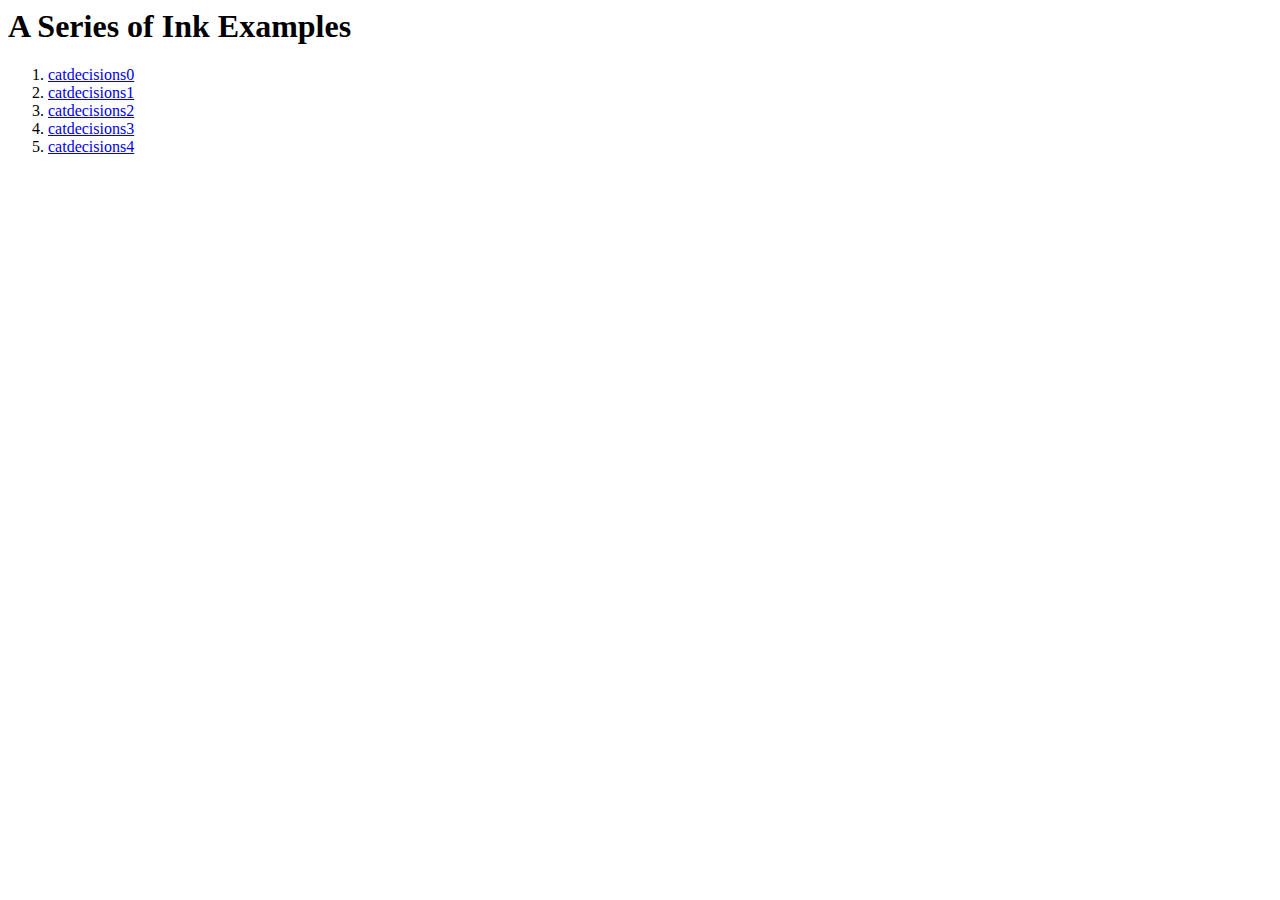
<file: ink/index.html>
<html><head><title>A Series of Ink Examples</title></head>
<body><h1>A Series of Ink Examples</h1><ol>
<li><a href=cats/catdecisions0.html>catdecisions0</a></li>
<li><a href=cats/catdecisions1.html>catdecisions1</a></li>
<li><a href=cats/catdecisions2.html>catdecisions2</a></li>
<li><a href=cats/catdecisions3.html>catdecisions3</a></li>
<li><a href=cats/catdecisions4.html>catdecisions4</a></li>

</ol>
</body>
</html>
</file>
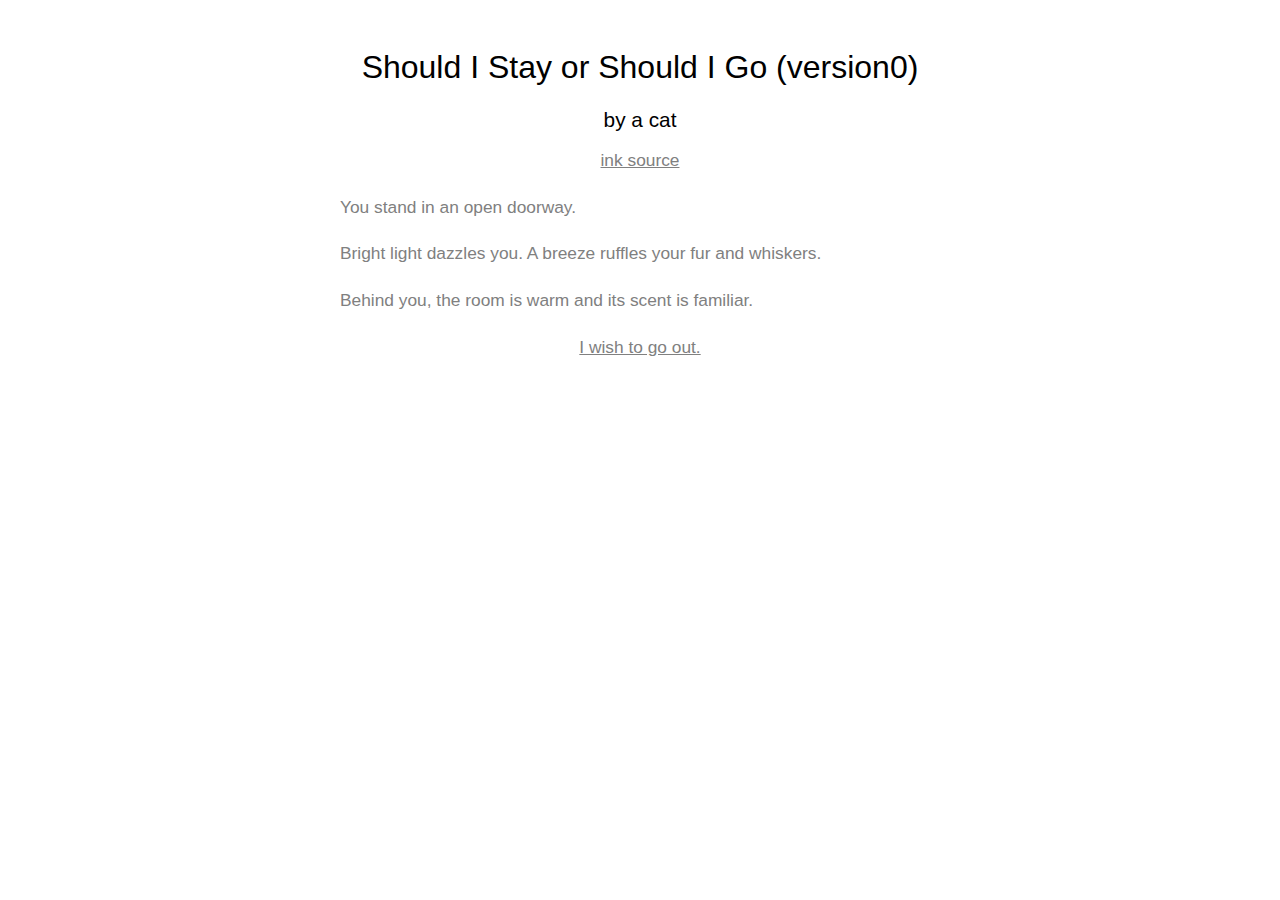
<file: ink/cats/catdecisions0.html>
<!doctype html>
<html lang="en">
<head>
    <meta charset="utf-8">

    <title>Should I Stay or Should I Go (version 0)</title>

    <meta name="viewport" content="width=device-width, initial-scale=1.0">

    <link rel="stylesheet" href="style.css">

</head>

<body>

    <div id="story" class="container">
        <h1>Should I Stay or Should I Go (version0)</h1>
        <h1 class="byline">by a cat</h1>
        <h1 class="byline"><a href="catdecisions0.ink">ink source</a></h1>
        <p></p>
    </div>

    <script src="ink.js"></script>
    <script src="catdecisions0.js"></script>
    <script src="main.js"></script>
</body>
</html>
</file>
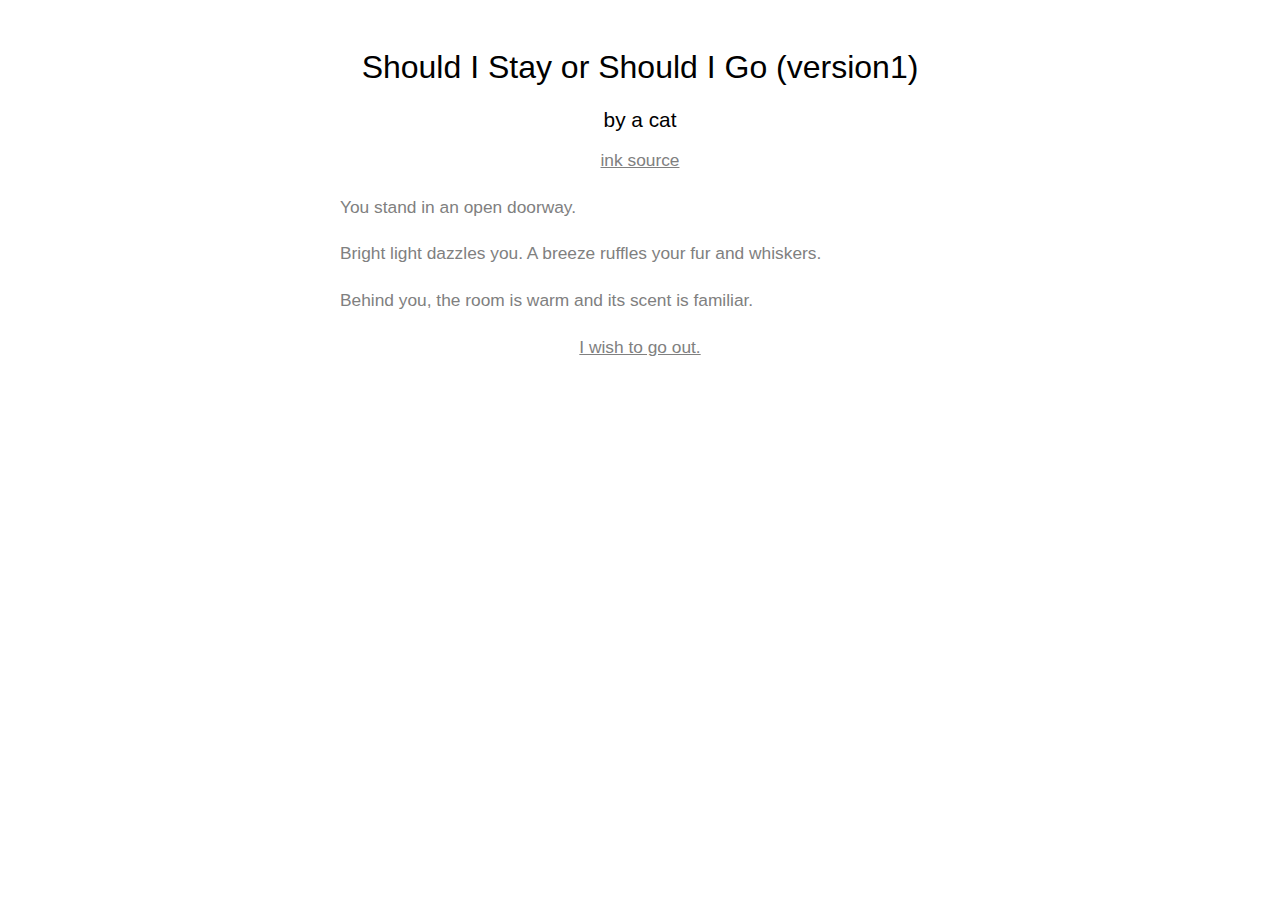
<file: ink/cats/catdecisions1.html>
<!doctype html>
<html lang="en">
<head>
    <meta charset="utf-8">

    <title>Should I Stay or Should I Go (version 1)</title>

    <meta name="viewport" content="width=device-width, initial-scale=1.0">

    <link rel="stylesheet" href="style.css">

</head>

<body>

    <div id="story" class="container">
        <h1>Should I Stay or Should I Go (version1)</h1>
        <h1 class="byline">by a cat</h1>
        <h1 class="byline"><a href="catdecisions1.ink">ink source</a></h1>
        <p></p>
    </div>

    <script src="ink.js"></script>
    <script src="catdecisions1.js"></script>
    <script src="main.js"></script>
</body>
</html>
</file>
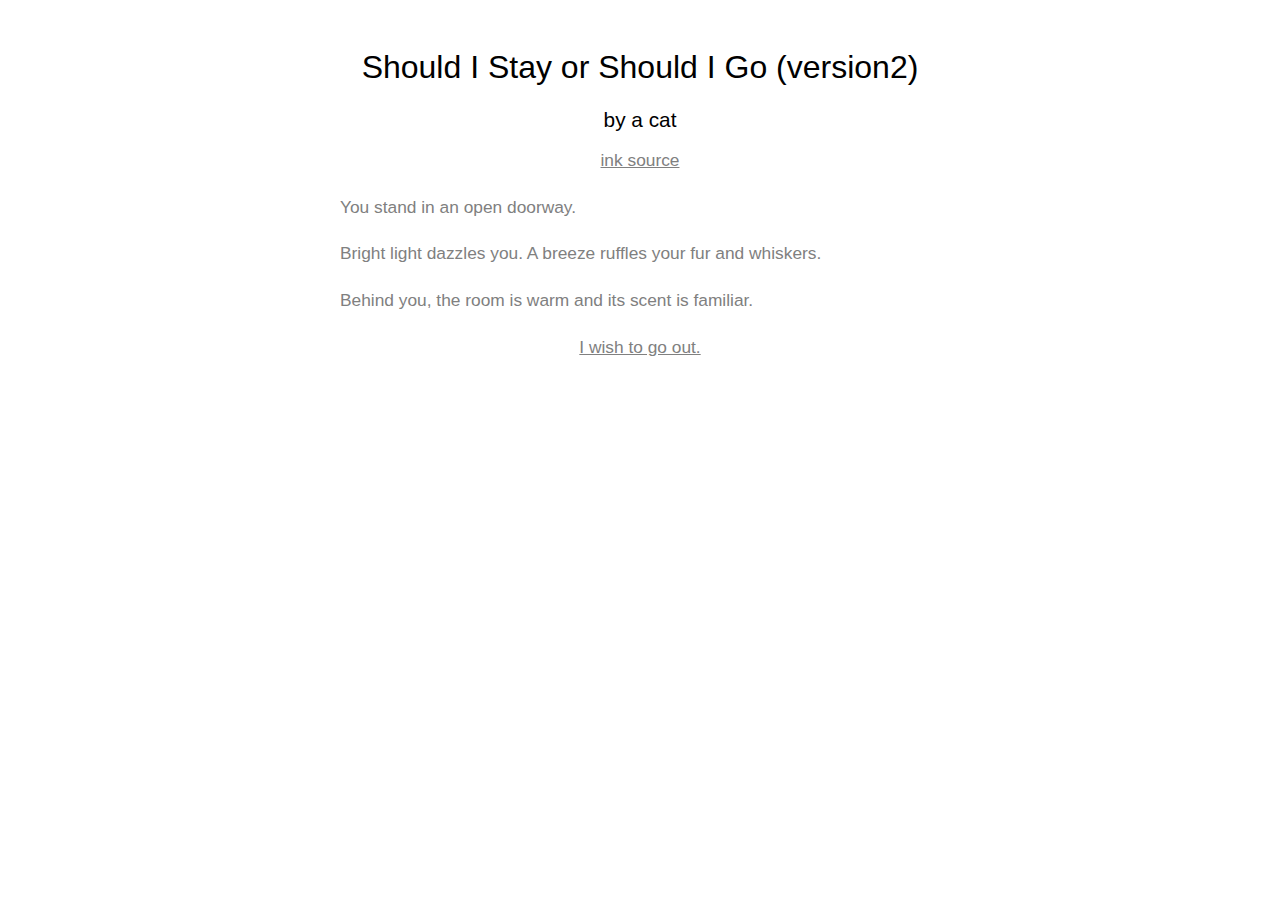
<file: ink/cats/catdecisions2.html>
<!doctype html>
<html lang="en">
<head>
    <meta charset="utf-8">

    <title>Should I Stay or Should I Go (version 2)</title>

    <meta name="viewport" content="width=device-width, initial-scale=1.0">

    <link rel="stylesheet" href="style.css">

</head>

<body>

    <div id="story" class="container">
        <h1>Should I Stay or Should I Go (version2)</h1>
        <h1 class="byline">by a cat</h1>
        <h1 class="byline"><a href="catdecisions2.ink">ink source</a></h1>
        <p></p>
    </div>

    <script src="ink.js"></script>
    <script src="catdecisions2.js"></script>
    <script src="main.js"></script>
</body>
</html>
</file>
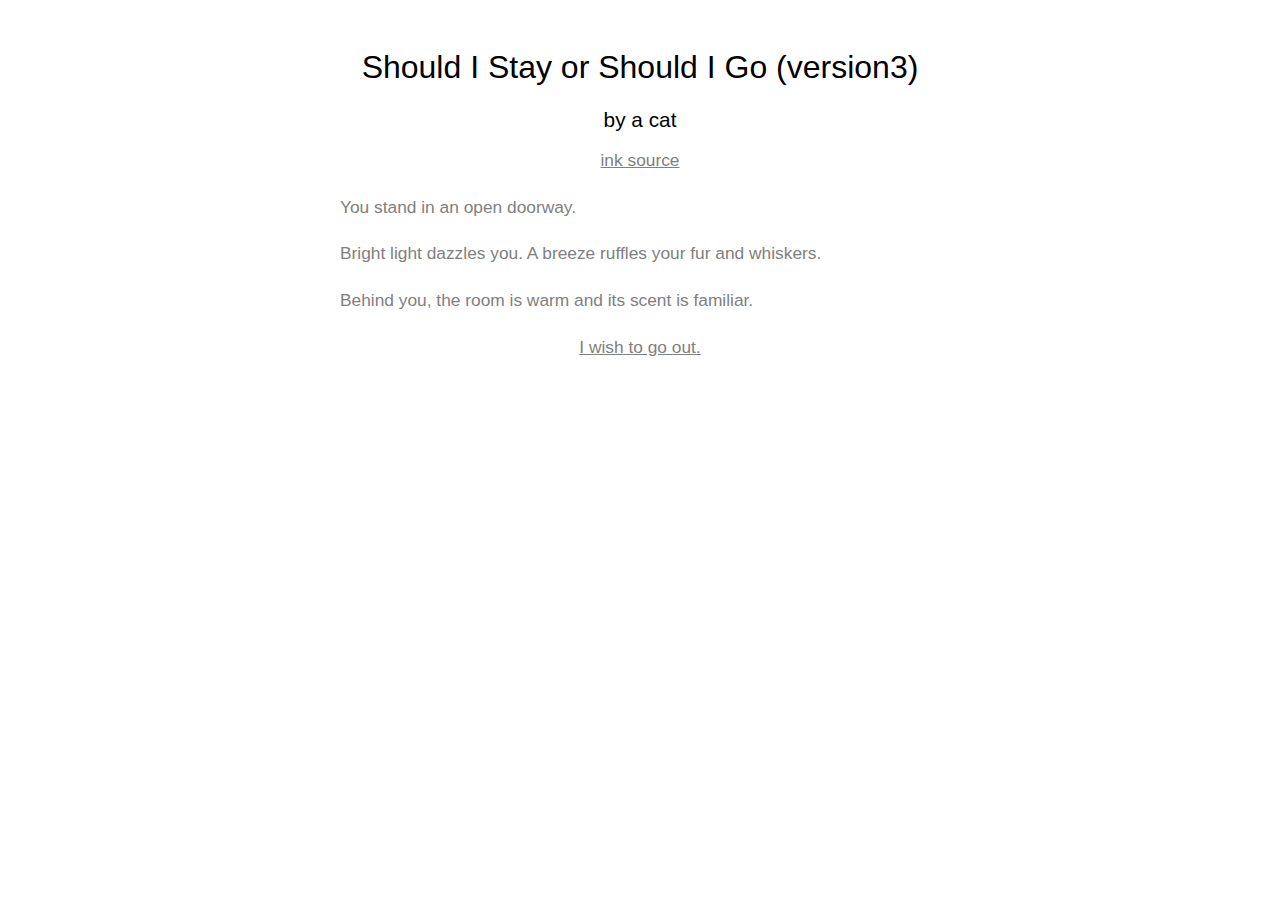
<file: ink/cats/catdecisions3.html>
<!doctype html>
<html lang="en">
<head>
    <meta charset="utf-8">

    <title>Should I Stay or Should I Go (version 3)</title>

    <meta name="viewport" content="width=device-width, initial-scale=1.0">

    <link rel="stylesheet" href="style.css">

</head>

<body>

    <div id="story" class="container">
        <h1>Should I Stay or Should I Go (version3)</h1>
        <h1 class="byline">by a cat</h1>
        <h1 class="byline"><a href="catdecisions3.ink">ink source</a></h1>
        <p></p>
    </div>

    <script src="ink.js"></script>
    <script src="catdecisions3.js"></script>
    <script src="main.js"></script>
</body>
</html>
</file>
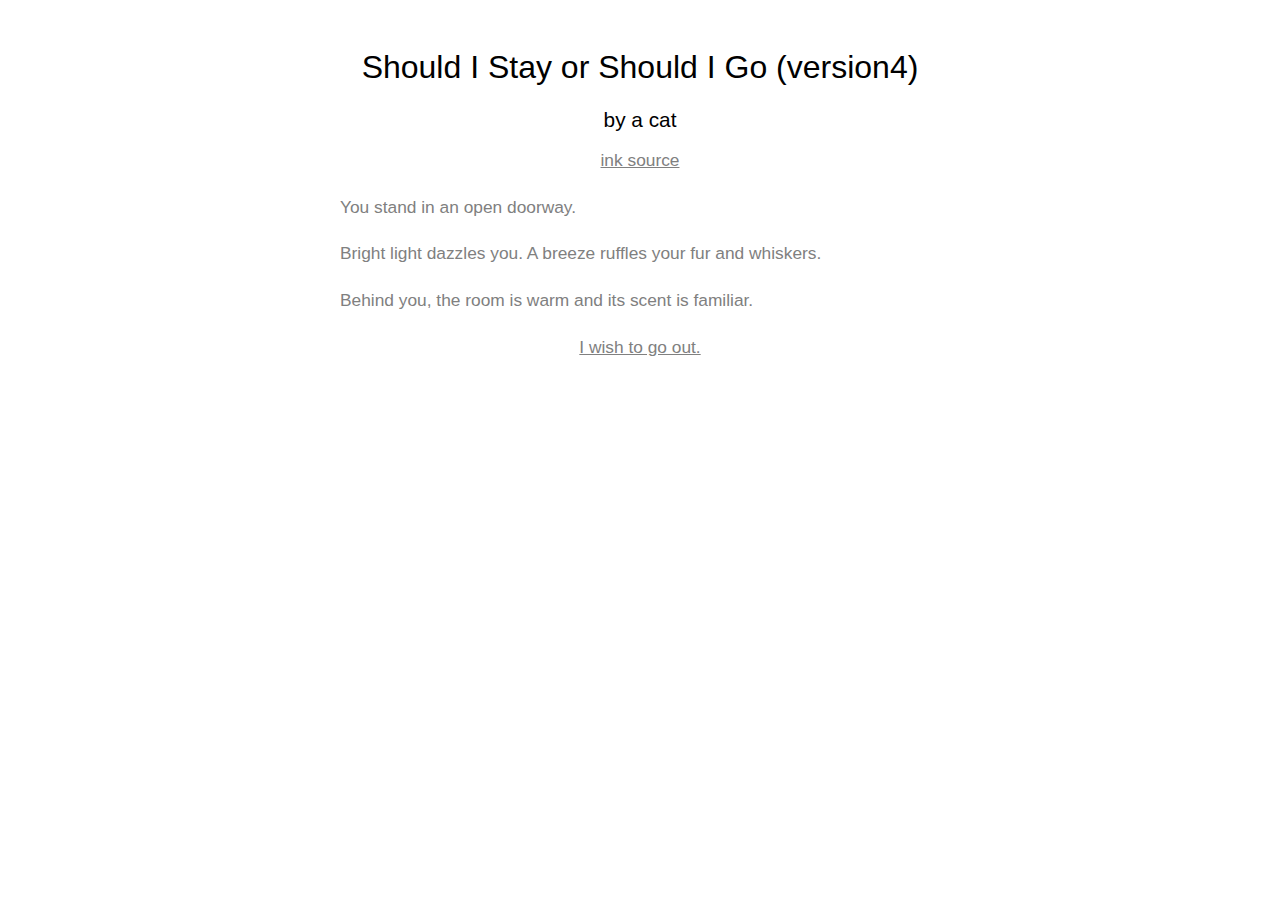
<file: ink/cats/catdecisions4.html>
<!doctype html>
<html lang="en">
<head>
    <meta charset="utf-8">

    <title>Should I Stay or Should I Go (version 4)</title>

    <meta name="viewport" content="width=device-width, initial-scale=1.0">

    <link rel="stylesheet" href="style.css">

</head>

<body>

    <div id="story" class="container">
        <h1>Should I Stay or Should I Go (version4)</h1>
        <h1 class="byline">by a cat</h1>
        <h1 class="byline"><a href="catdecisions4.ink">ink source</a></h1>
        <p></p>
    </div>

    <script src="ink.js"></script>
    <script src="catdecisions4.js"></script>
    <script src="main.js"></script>
</body>
</html>
</file>
<file: ink/cats/style.css>
body {
    font-family: sans-serif;
    font-weight: lighter;
}

h1 {
    text-align: center;
    font-weight: lighter;
}
 .byline {
    font-size: 130%
}
.container {
    display: block;
    max-width: 600px;
    margin: 0 auto;
    padding: 20px;
}

p, a {
    color: gray;
    line-height: 1.7em;
    font-size: 13pt;
}

p {
    opacity: 0.0;
    transition: opacity 1.0s;
}

p.show {
    opacity: 1.0;
}

p.choice {
    text-align: center;
}

a:hover {
    color: black;
}
</file>
